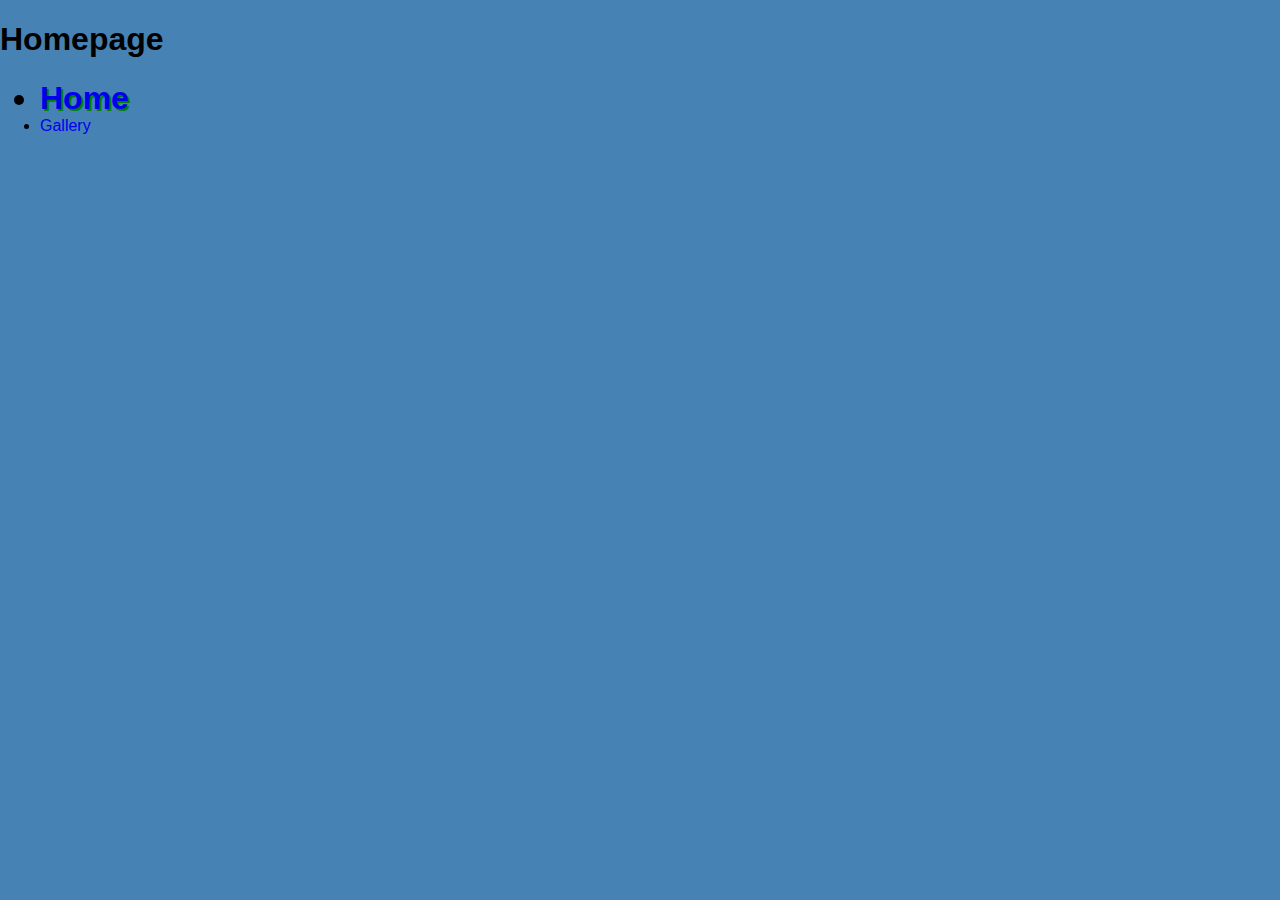
<file: index.html>
<!DOCTYPE html>

<html lang="en">
<head>
	<meta charset="utf-8" />
	
	<title>368 Website Starter</title>
		
	<link href="favicon.ico" rel="icon" type="image/x-icon" />
	
	<link rel="stylesheet" href="css/normalize.css" />	
	<link rel="stylesheet" href="css/styles.css" />
	
</head>
<body class="index">
	
	<!-- Website Content -->
	<h1>Homepage</h1>
    
    <nav>
    	<ul>
        <li> <a href="index.html">Home</a></li>
        <li> <a href="gallery.html">Gallery</a></li>
        </ul>
    </nav>
    
    
	
</body>
</html>
</file>
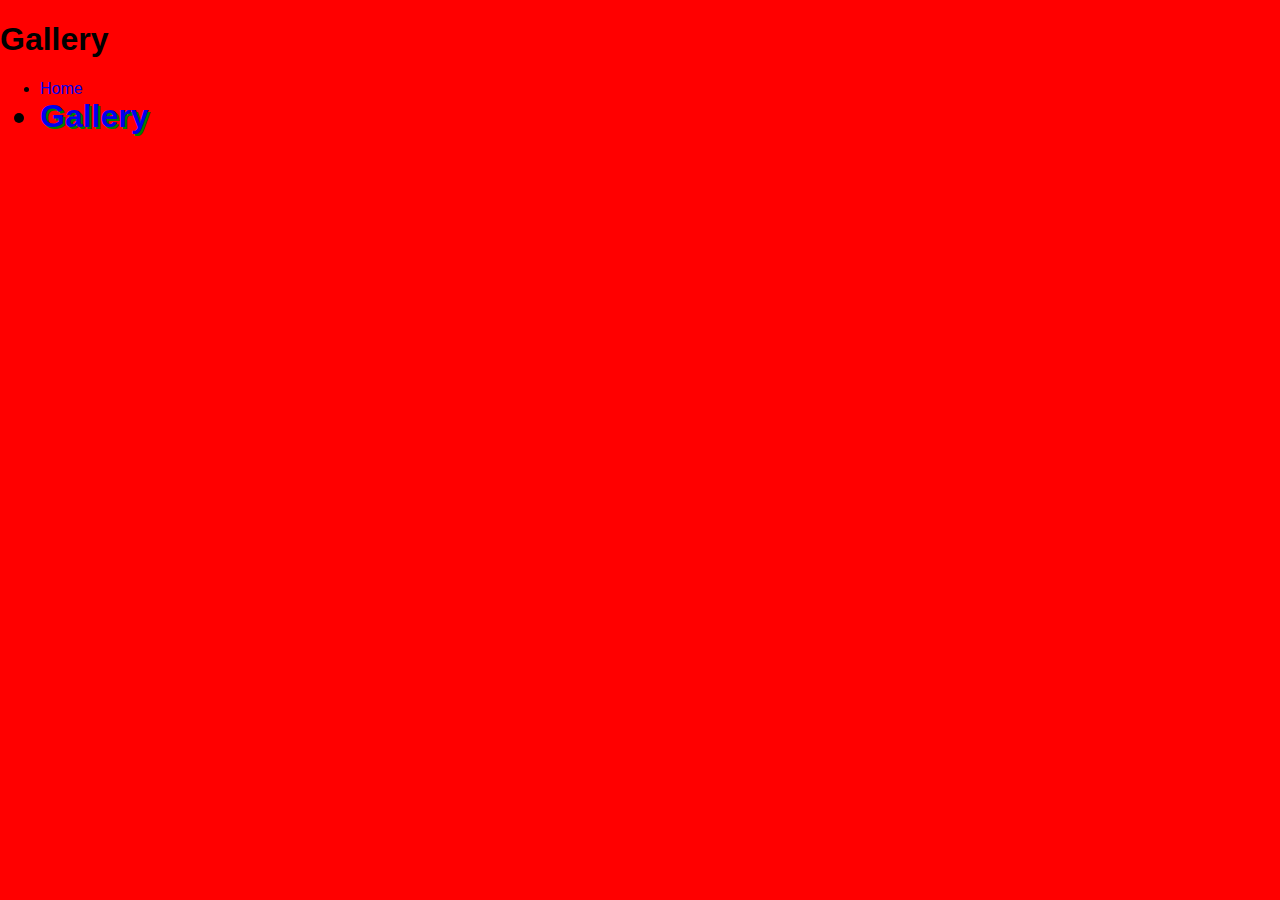
<file: gallery.html>
<!DOCTYPE html>

<html lang="en">
<head>
	<meta charset="utf-8" />
	
	<title>368 Website Starter</title>
		
	<link href="favicon.ico" rel="icon" type="image/x-icon" />
	
	<link rel="stylesheet" href="css/normalize.css" />
	<link rel="stylesheet" href="css/styles.css" />
	
</head>
<body class="gallery">
	
	<!-- Website Content -->
	<h1>Gallery</h1>
     <nav>
    	<ul>
        <li> <a href="index.html">Home</a></li>
        <li> <a href="gallery.html">Gallery</a></li>
        </ul>
    </nav>
	
    
</body>
</html>
</file>
<file: css/styles.css>
/* Global */

.index {
	background : steelblue;	
}

.gallery {
	background : red;
}

/*Nav*/

.index li:nth-child(1),
.gallery li:nth-child(2) {
	font-weight : bold;
	font-size : 2em;
	text-shadow : 2px 2px 0 green;
	text-decoration : none;	
}



a {
	text-decoration : none;	
}
</file>
